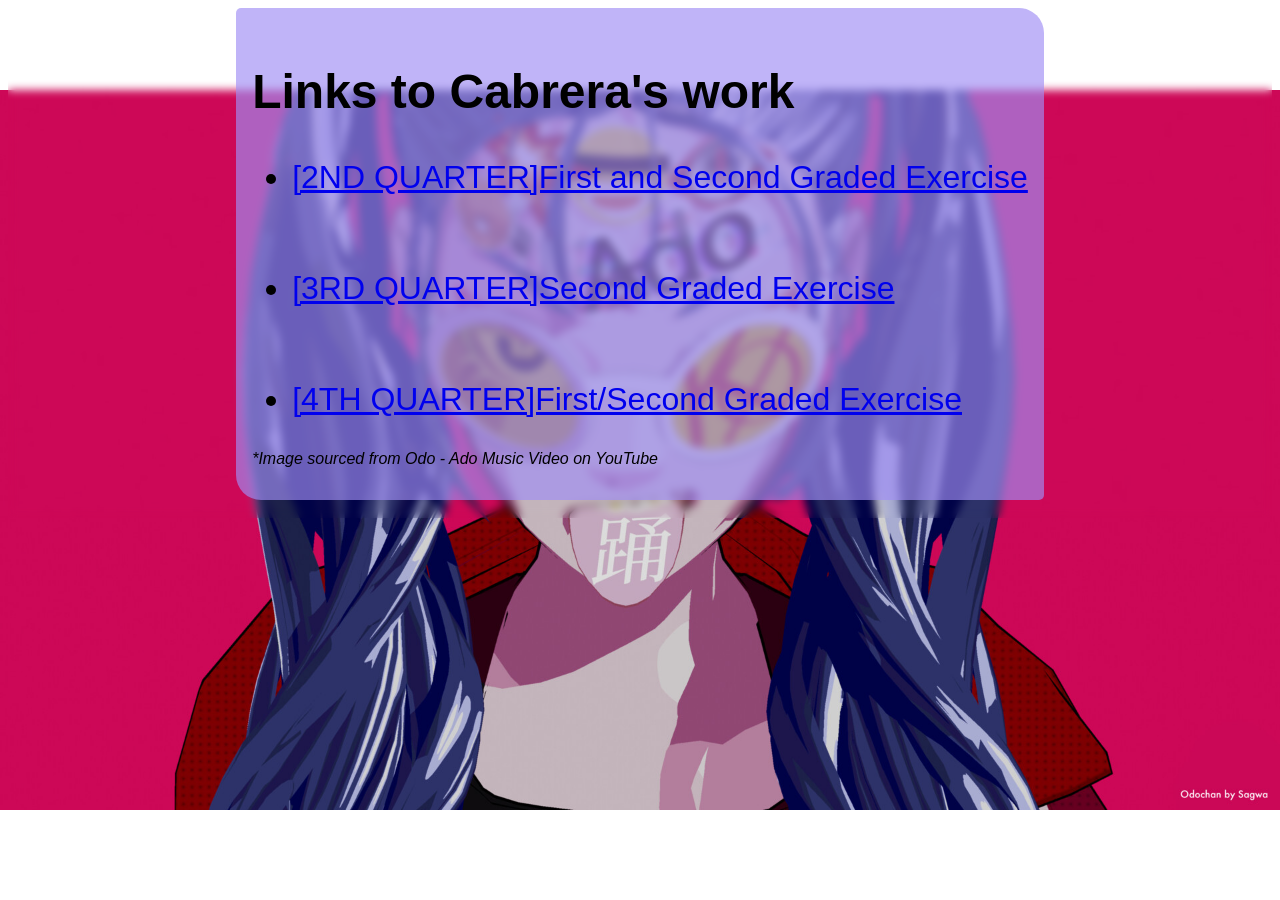
<file: index.html>
<!DOCTYPE html>
<html>
<head>
  <meta charset="UTF-8">
  <meta name="viewport" content="width=device-width, initial-scale=1.0">
  <meta name="description" content="Links to Cabrera's work">
  <meta name="keywords" content="Index html">
  <meta name="author" content="Liuz Albrecht M. Cabrera">
  <link rel="icon" type="image/png" href="./assets/mowiewowie.png">
  <title>Cabrera Portfolio Q3</title>
  <style>
    * {
        font-family: 'Orbitron', sans-serif;
        box-sizing: border-box;
    }

    body {
      background: url("./assets/wp13142518.jpg") no-repeat fixed center;
      background-size: 100%;
      backdrop-filter: blur(4px);
    }

    .heading {
      background-color:rgba(161, 143, 245, 0.664);
      width: fit-content;
      margin: auto;
      font-size: 2rem;
      padding: 1rem;
      border-radius: 5px 25px;
    }

    iframe {
      display: block;
      padding-top: 2rem;
      border: none;
      margin: auto;
    }

    .listen {
      text-align: center;
    }

    .reco {
      background-color:rgba(94, 47, 182, 0.39);
      width: 80%;
      margin: auto;
      border-radius: 5px 25px;
    }

  </style>
</head>
<body>
  <header class="heading">
  <section>
   <h1>Links to Cabrera's work</h1>
   <nav class="thingy">
    <ul>
      <li><a href="./public/q2/2Q1GBerylliumCabrera.html">[2ND QUARTER]First and Second Graded Exercise </a></li> <br><br>
      <li><a href="./public/q3/Q3_2GBerylliumCabrera.html">[3RD QUARTER]Second Graded Exercise </a></li> <br><br>
      <li><a href="./public/q4/q41gBeCabrera.html">[4TH QUARTER]First/Second Graded Exercise </a></li>
    </ul>
  <p style="font-style: italic; font-size: 1rem;">*Image sourced from Odo - Ado Music Video on YouTube</p>
   </nav>
  </section>
  </header>
  <br>
</body>
</html>
</file>
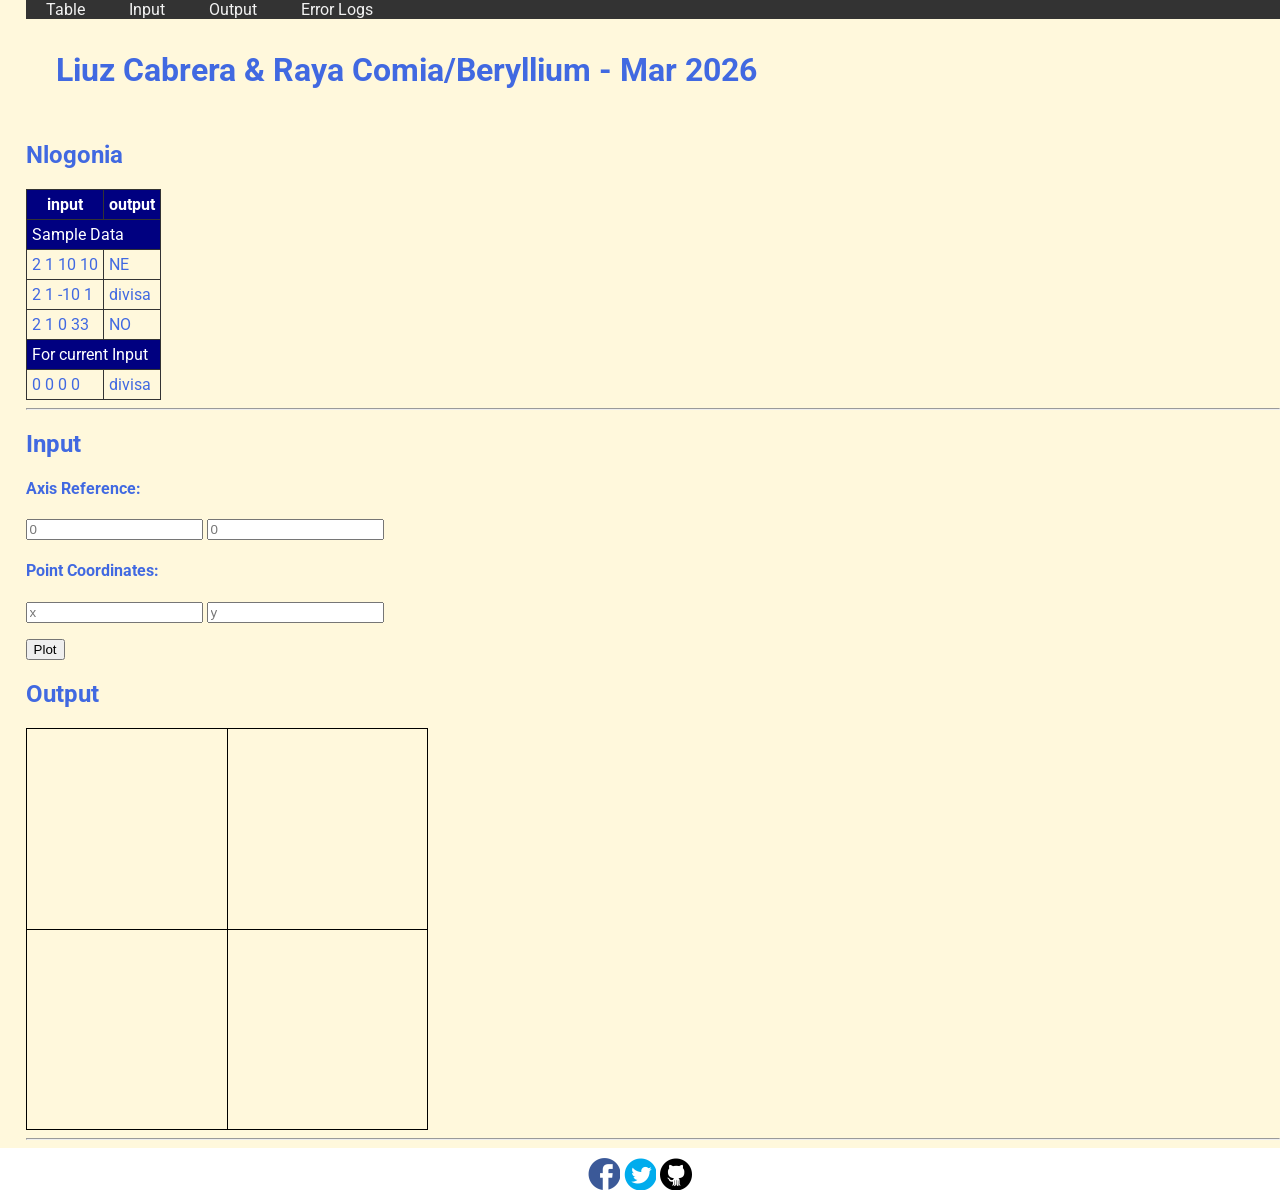
<file: public/q4/3rdGraded/index.html>
<!DOCTYPE html>
<html>
<head>
  <meta charset="utf-8">
  <meta name="viewport" content="width=device-width">
  <!-- change the authors name to both your names-->
  <meta name="author" content="Liuz Cabrera/Raya Comia">
  <meta name="description" content="testing and debugging">
  <meta name="keywords" content="testing and debugging">
  <title>CS 3 - Liuz Cabrera/Raya Comia</title>
  <link href="style.css" rel="stylesheet" type="text/css" />
  <link rel="preconnect" href="https://fonts.googleapis.com">
  <link rel="preconnect" href="https://fonts.gstatic.com" crossorigin>
  <link href="https://fonts.googleapis.com/css2?family=Open+Sans&family=Poppins:wght@300&family=Roboto&display=swap" rel="stylesheet">
  <link rel="icon" type="image/x-icon" href="images/favicon.ico">
</head>

<body>
  <header>
    <nav>
      <a href="#start">Table</a>
      <a href="#input">Input</a>
      <a href="#output">Output</a>
      <a href="errorlogs.html">Error Logs</a>
    </nav>
    
    <h1 style="padding: 30px">Liuz Cabrera & Raya Comia/Beryllium  - Mar 2026 </h1>
    <h2 id="start"> Nlogonia </h2>
  </header>

  <section id="table">
    <table> 
      <tr class="rColor">
        <th> input </th> <th> output</th>
      </tr>
      <tr class="rColor"> 
        <td colspan="2"> Sample Data</td>
      </tr>
      <tr> 
        <td> 2 1 10 10 </td> <td> NE</td>
      </tr>
      <tr> 
        <td> 2 1 -10 1 </td> <td> divisa</td>
      </tr>
      <tr> 
        <td> 2 1 0 33 </td> <td> NO </td>
      </tr>
      <tr  class="rColor"> 
        <td colspan="2"> For current Input</td>
      </tr>
      <tr> 
        <td id="in1"> 0 0 0 0 </td> <td id="out1"> divisa </td>
      </tr>
    </table>
    <hr>
  </section>
  
  <section id="input">
    <h2> Input </h2>
  
    <h4>Axis Reference:</h4>
    <p>
      <input type="number" id="x0" placeholder="0">
      <input type="number" id="y0" placeholder="0">
    </p>
    
    <h4>Point Coordinates:</h4>
    <p>
      <input type="number" id="x" placeholder="x"> 
      <input type="number" id="y" placeholder="y">
    </p>
    <button onclick="plotPoint(Number(x0.value),Number(y0.value),Number(x.value), Number(y.value))"> Plot </button>
  </section>
  
  <section id="output">
    <h2 id="output"> Output </h2>
  
    <div id="coordinatePlane">
        <div id="xAxis" class="axis"></div>
        <div id="yAxis" class="axis"></div>
    </div>
    <hr>
  </section>
  
  <!--- anchors for socmed site are done with image sprites -->
  <footer>
    <a href="https://facebook.com"> 
    <div class="icon facebook"></div>
    </a>
    <a href="https://twitter.com">
    <div class="icon twitter"></div>
    </a>
    <a href="https://github.com">
    <div class="icon github"></div>
    </a>
  </footer>
  <script defer src="script.js"></script>
</body>

</html>
</file>
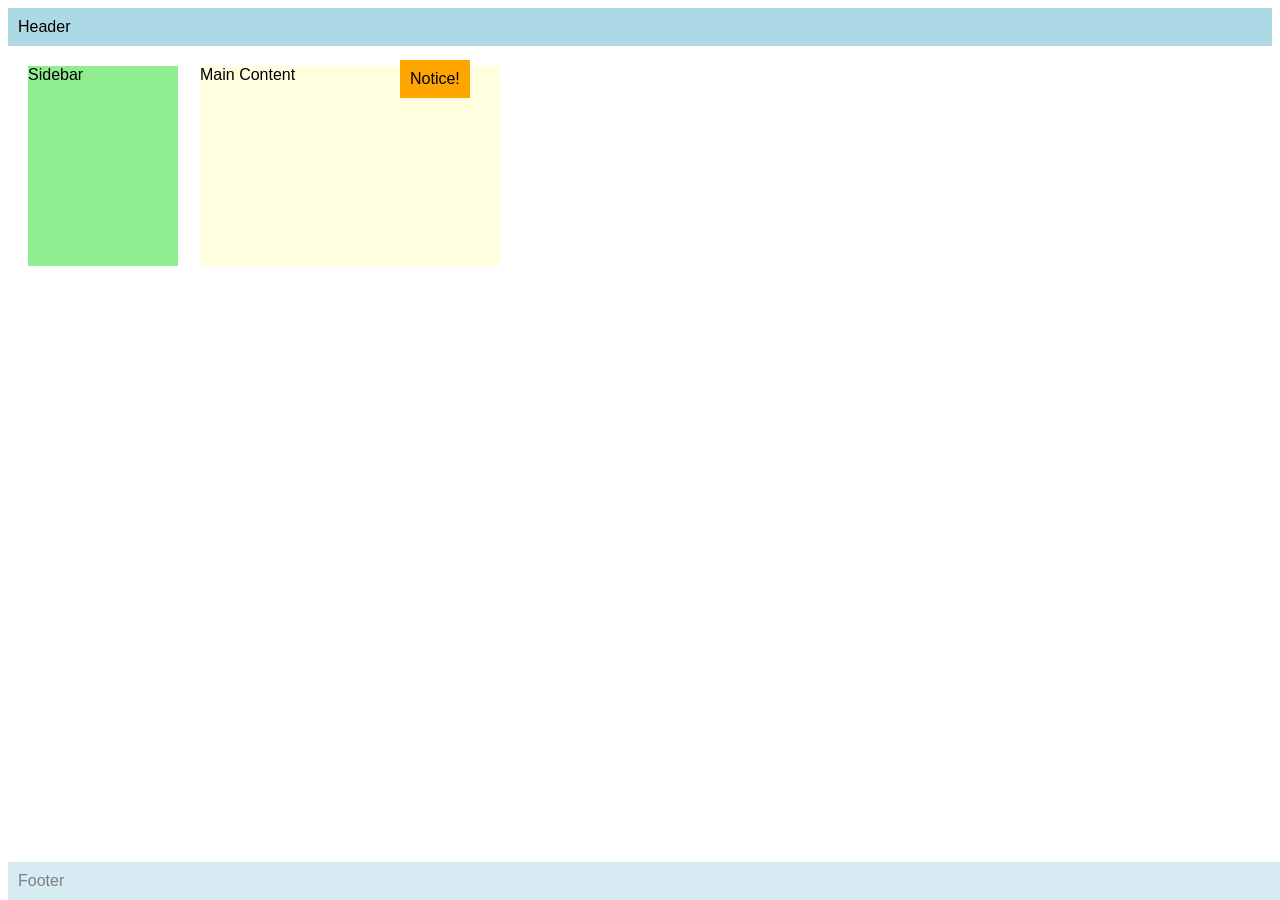
<file: public/q4/9BeCabreraseatwork2.html>
<!DOCTYPE html>
<html>
<head>
  <meta name="author" content="Cabrera, Comia" />
  <meta name="revised" content="March 27, 2026" />
  <style>
    body { font-family: Arial, sans-serif; }
    .header, .footer {
      background: lightblue;
      padding: 10px;
    }
    .footer {
       opacity: 0.5;
       position: fixed; bottom: 0; width: 100%;
    }
    .sidebar {
      background: lightgreen;
      width: 150px;
      height: 200px;
      position: relative; top: 20px; left: 20px;
    }
    .content {
      background: lightyellow;
      width: 300px;
      height: 200px;
      position: absolute; top: 66px; left: 200px;
      z-index: 1;
    }
    .notice {
        position: absolute;
        top: 60px;
        left: 400px;
        background: orange;
        padding: 10px;
        z-index: 2;
    }
  </style>
</head>
<body>
  <div class="header">Header</div>
  <div class="sidebar">Sidebar</div>
  <div class="content">Main Content</div>
  <div class="footer">Footer</div>
  <div class="notice">Notice!</div>
</body>
</html>
</file>
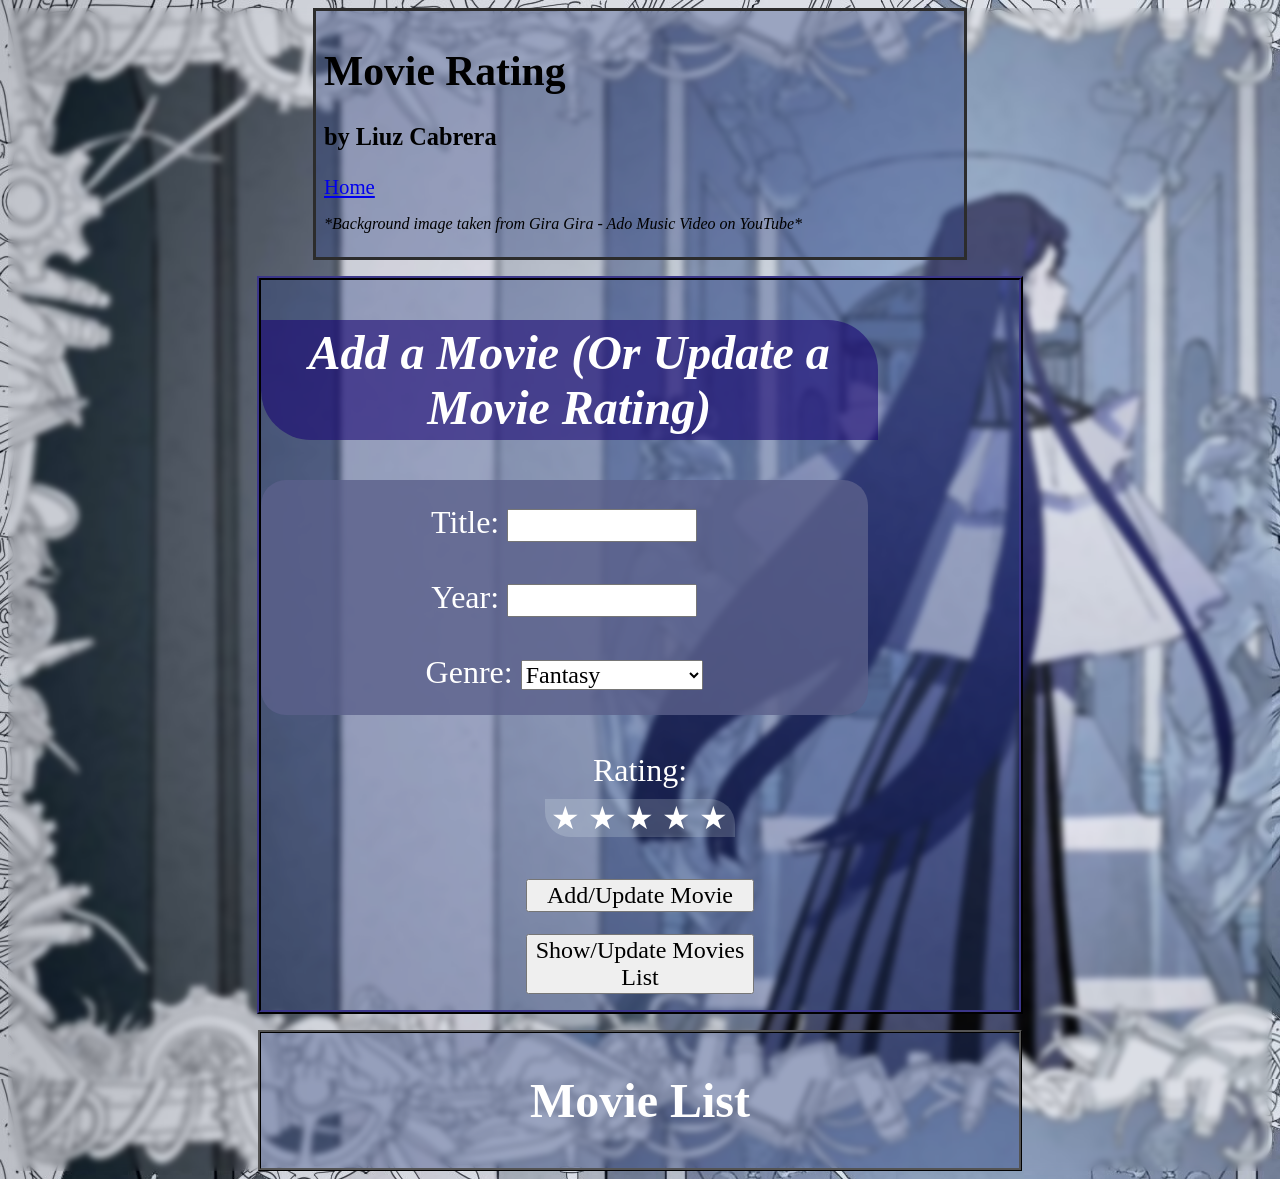
<file: public/q4/q41gBeCabrera.html>
<!DOCTYPE html>
<html>
  <head>
    <meta charset="UTF-8">
    <meta name="viewport" content="width=device-width, initial-scale=1.0">
    <meta name="description" content="Q4 1st Graded Exercise">
    <meta name="keywords" content="Movie Rating">
    <meta name="author" content="Liuz Cabrera">
    <title>Movie Rating</title>
    <link rel="icon" href="../../assets/mowiewowie.png" sizes="32x32" type="image/png">
    <style>

    * {
        font-family: serif;
    }

    table {
        border-collapse: collapse;
        width: 100%;
    }

    table, th, td {
        border: 3px solid black;
        padding: 5px;
        background-color: rgb(60, 47, 179);
        text-align: center;
        font-size: 1.5rem;
        box-shadow: 2px 2px 5px black;
    }


        body {
            font-size: 2rem;
            background-color: rgb(140, 217, 228);
            background-image: url("../../assets/gira.jpg");
            backdrop-filter: blur(3px);
        }

        .selected {
            color: rgb(14, 24, 219);
        }

        .header {
            text-align: center;
            width: 80%;
            padding: 5px;
            background-color: rgba(26, 6, 116, 0.596);
            text-align: center;
            border-radius: 0px 50px;
            font-style:italic; 
        }

        .movieform {
            margin: auto;
            justify-items: center;
            text-align: center;
            border: ridge 4px rgb(23, 21, 53);
            width: 60%;
            padding-bottom: 1rem;
            background-color:rgba(45, 65, 131, 0.37);
            margin-top: 1rem;
            color: white;
        }

        .movielist {
            margin: auto;
            margin-top: 1rem;
            justify-items: center;
            text-align: center;
            width: 60%;
            border: ridge 3px black;
            background-color:rgba(45, 65, 131, 0.37);
            color: white;
        }
        

        .movieadd {
            width: 30%;
            font-size: 1.5rem;
            transition-duration: 0.8s;
        }

        .movieadd:hover {
            width: 25%;
            background-color:rgb(34, 43, 121);
            color: azure;
            transition-duration: 0.5s;
        }

        .movieshow {
            width: 30%;
            font-size: 1.5rem;
            transition-duration: 0.8s;
            margin-top: 1.4rem;
        }

        .movieshow:hover {
            width: 25%;
            background-color:rgb(34, 43, 121);
            color: azure;
            transition-duration: 0.5s;
        }

        .stars:hover {
            cursor: pointer;
        }
        
        .stars {
            margin: auto;
            margin-top: 10px;
            background-color:rgba(240, 255, 255, 0.185);
            width: 25%;
            border-radius: 0px 25px;
        }

        #title {
            width: 30%;
            font-size: 1.5rem;
        }

        #year {
            width: 30%;
            font-size: 1.5rem;
        }

        #genre {
            width: 30%;
            font-size: 1.5rem;
        }

        header {
            background-color:rgba(45, 65, 131, 0.37)    ;
            width: 50%;
            padding: 0.5rem;
            border: solid rgb(44, 44, 44) 3px;
            font-size: 1.3rem;
            margin: auto;
        }

        .stuff {
            padding-top: 1.5rem;
            width: 80%;
            background-color:rgba(91, 96, 139, 0.808);
            border-radius: 25px 25px;
            padding-bottom: 1.5rem;
        }

        .yellow {
            color: rgb(152, 156, 233);
        }

    </style>
  </head>
<body>
         <header>
        <div>
            <h1>
                Movie Rating
            </h1>
            <h3>by Liuz Cabrera</h3>
        </div>
        <nav class="navbar">
            <a href="../../index.html"> Home </a> <br>
        </nav>
        <p style="font-style: italic; font-size: 1rem;">*Background image taken from Gira Gira - Ado Music Video on YouTube*</p>
    </header>
    <div class="movieform">
    <h2 class="header">Add a Movie (Or Update a Movie Rating)</h2>

    <section class="stuff">

    <label for="title">Title:</label>
    <input type="text" id="title">
    <br/> <br/>
    
    <label for="year">Year:</label>
    <input type="number" id="year">
    <br/> <br/>
    
    <label for="genre">Genre:</label>
    <select id="genre">
      <option value="Fantasy">Fantasy</option>
      <option value="Horror">Horror</option>
      <option value="Adventure">Adventure</option>
      <option value="Sci-Fi">Sci-Fi</option>
      <option value="Action">Action</option>
      <option value="Comedy">Comedy</option>
      <option value="Drama">Drama</option>
      <option value="Animation">Animation</option>
      <option value="Sports">Sports</option>
    </select>
    </section>
    <br>

    <span class="ratings">
    <label>Rating:</label>
    <div class="stars" id="ratingStars">
      <span class="star" data-value="1">&#9733;</span>
      <span class="star" data-value="2">&#9733;</span>
      <span class="star" data-value="3">&#9733;</span>
      <span class="star" data-value="4">&#9733;</span>
      <span class="star" data-value="5">&#9733;</span>
    </div>
    </span>
    <br/>
    
    
    <button class="movieadd" onclick="addMovie();">Add/Update Movie</button> <br>
    <button class="movieshow" onclick="showMovie();">Show/Update Movies List</button>
    </div>
    
    <div class="movielist">
    <h2>Movie List</h2>
    <table id="movieList"></table>
    </div>
<script src="q41g.js"></script>
<script>
</script>
</body>
</file>
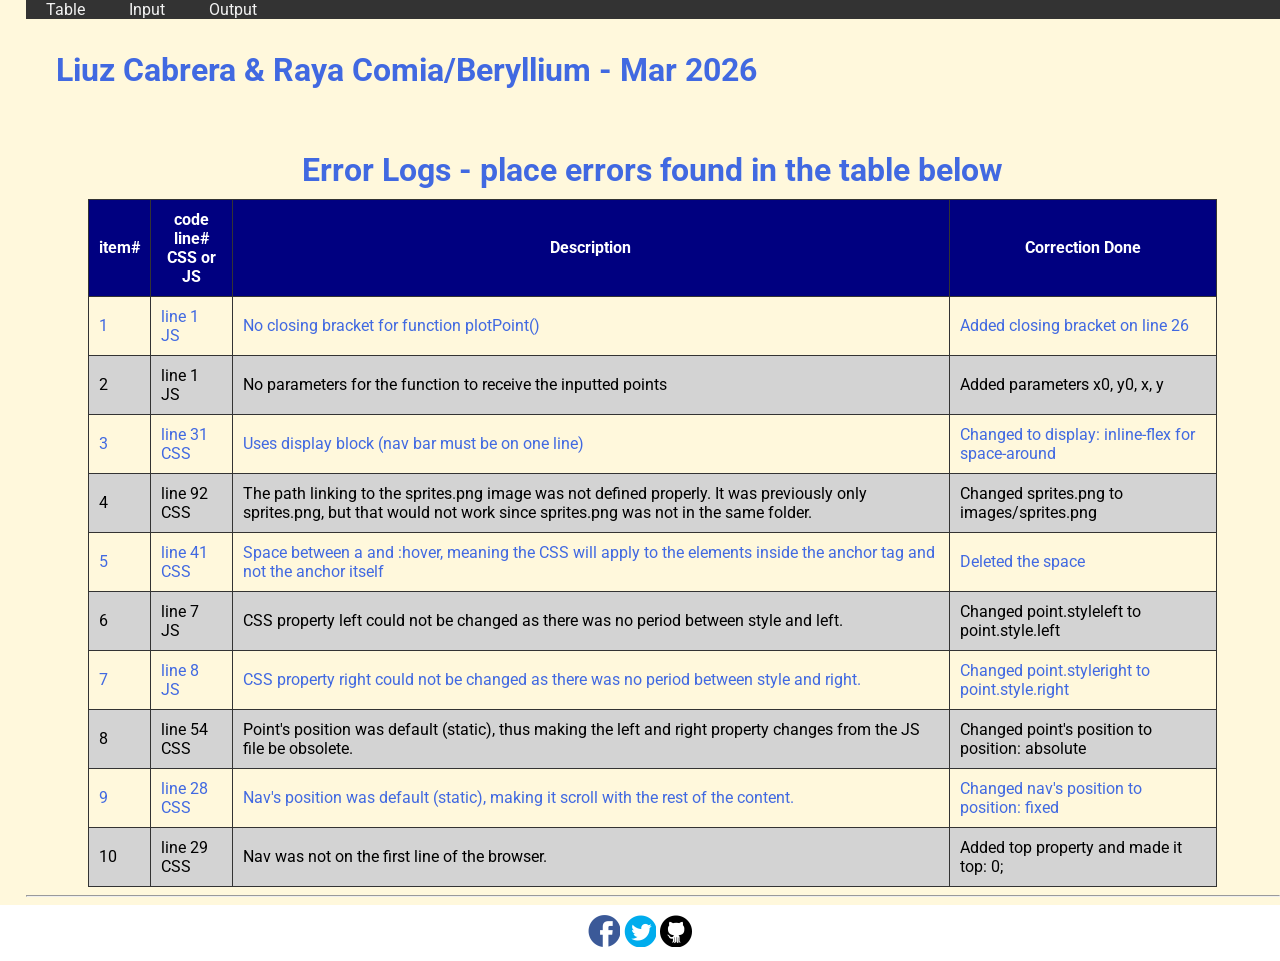
<file: public/q4/3rdGraded/errorlogs.html>
<!DOCTYPE html>
<html>
<head>
  <meta charset="utf-8">
  <meta name="viewport" content="width=device-width">
  <meta name="author" content="Liuz Cabrera/Raya Comia">
  <meta name="description" content="testing and debugging">
  <meta name="keywords" content="testing and debugging">
  <title>CS3 - Liuz Cabrera/Raya Comia</title>
  <link href="style.css" rel="stylesheet" type="text/css" />
  <link rel="preconnect" href="https://fonts.googleapis.com">
  <link rel="preconnect" href="https://fonts.gstatic.com" crossorigin>
  <link href="https://fonts.googleapis.com/css2?family=Open+Sans&family=Poppins:wght@300&family=Roboto&display=swap" rel="stylesheet">
  <link rel="icon" type="image/x-icon" href="images/favicon.ico">

  <style>
    tr:nth-child(1) ~ tr:nth-child(odd) {
      background-color: lightgray;
      color: black;
    }
    td, th {
      padding: 10px;
    }
    table {
      width: 90%;
      margin: 0 auto;
    }
    caption {
      font-size: 2em;
      font-weight: bold;
      padding: 10px;
    }
    
  </style>
</head>

<body>
  <header>
    <nav>
      <a href="index.html#start">Table</a>
      <a href="index.html#input">Input</a>
      <a href="index.html#output">Output</a>
    </nav>
    
    <h1 style="padding: 30px">Liuz Cabrera & Raya Comia/Beryllium  - Mar 2026 </h1>
  </header>

  <section id="table">
    <table> 
      <caption> Error Logs - place errors found in the table below</caption>
      <tr class="rColor">
        <th> item# </th> 
        <th> code line#<br/>CSS or JS </th> 
        <th> Description</th>
        <th> Correction Done</th>
      </tr>
<tr>
        <td> 1 </td> 
        <td> line 1 JS </td> 
        <td> No closing bracket for function plotPoint()</td>
        <td> Added closing bracket on line 26</td>
      </tr>
      <tr>
        <td> 2 </td> 
        <td> line 1 JS</td> 
        <td> No parameters for the function to receive the inputted points</td>
        <td> Added parameters x0, y0, x, y</td>
      </tr>
      <tr>
        <td> 3 </td> 
        <td> line 31 CSS</td> 
        <td> Uses display block (nav bar must be on one line)</td>
        <td> Changed to display: inline-flex for space-around</td>
      </tr>
      <tr>
        <td> 4 </td> 
        <td> line 92 CSS</td> 
        <td> The path linking to the sprites.png image was not defined properly. It was previously only sprites.png, but that would not work since sprites.png was not in the same folder.</td>
        <td> Changed sprites.png to images/sprites.png</td>
      </tr>
      <tr>
        <td> 5 </td> 
        <td> line 41 CSS</td> 
        <td> Space between a and :hover, meaning the CSS will apply to the elements inside the anchor tag and not the anchor itself</td>
        <td> Deleted the space</td>
      </tr>
      <tr>
        <td> 6 </td> 
        <td> line 7 JS</td> 
        <td> CSS property left could not be changed as there was no period between style and left.</td>
        <td> Changed point.styleleft to point.style.left</td>
      </tr>
      <tr>
        <td> 7 </td> 
        <td> line 8 JS</td> 
        <td> CSS property right could not be changed as there was no period between style and right.</td>
        <td> Changed point.styleright to point.style.right</td>
      </tr>
      <tr>
        <td> 8 </td> 
        <td> line 54 CSS</td> 
        <td> Point's position was default (static), thus making the left and right property changes from the JS file be obsolete.</td>
        <td> Changed point's position to position: absolute</td>
      </tr>
      <tr>
        <td> 9 </td> 
        <td> line 28 CSS</td> 
        <td> Nav's position was default (static), making it scroll with the rest of the content.</td>
        <td> Changed nav's position to position: fixed</td>
      </tr>
      <tr>
        <td> 10 </td> 
        <td> line 29 CSS</td> 
        <td> Nav was not on the first line of the browser. </td>
        <td> Added top property and made it top: 0;</td>
      </tr>
     
    </table>
    <hr>
  </section>
  
   
  <!--- anchors for socmed site are done with image sprites -->
  <footer>
    <a href="https://facebook.com"> 
    <div class="icon facebook"></div>
    </a>
    <a href="https://twitter.com">
    <div class="icon twitter"></div>
    </a>
    <a href="https://github.com">
    <div class="icon github"></div>
    </a>
  </footer>
 
</body>

</html>
</file>
<file: public/q4/3rdGraded/style.css>
html {
  height: 100%;
  width: 100%;
}

body{
  font-family: 'Open Sans', sans-serif;
  font-family: 'Poppins', sans-serif;
  font-family: 'Roboto', sans-serif;
  background-color: cornsilk;
  color:royalblue;
  padding: 0;
  margin: 0;
}

section, header {
  padding-left: 2%;
}

/*---- CSS to control the navigation bar --- 
Requirements for the navigation:
- Navigation should all be on one line only and located on the first line of the browser and will not scroll with the rest of the content.  
- There should also a hover effect on each of the links to change background and foreground color.
*/
nav {
    width: 100%;
    background-color: #333;
    position: fixed;
    top: 0;
}

nav a {
    display: inline-flex for space-around;
    color: #f2f2f2;
    text-align: center;
    padding: 14px 20px;
    text-decoration: none;
}

nav a:hover {
    background-color: #ddd;
    color: black;
}

/*------ to control coordinatePlane, the location of the small red box  --------*/
#coordinatePlane {
    position: relative;
    height: 400px;
    width: 400px;
    border: 1px solid black;
}
.point {
    height: 10px;
    width: 10px;
    background-color: red;
    position: absolute;
}
.axis {
    position: absolute;
    background-color: black;
}

#xAxis {
    left: 0;
    top: 200px;
    width: 100%;
    height: 1px;
}
#yAxis {
    left: 200px;
    bottom: 0;
    width: 1px;
    height: 100%;
}

/* ----- CSS properties for footer tag to display socmed icons facebook, twitter and github using sprites ---
- Discover how to use image sprites to make this work
*/
footer {
    width: 100%;
    background-color: white;
    color: #333;
    text-align: center;
    padding: 10px 0;
}
footer a {
  text-decoration: none;
}

.icon {
    width: 32px;
    height: 32px;
    display: inline-block;
    background: url('images/sprites.png') no-repeat;
}
.facebook {
    background-position: -226px -129px;
}
.twitter {
    background-position: -340px -129px;
}
.github {
    background-position: -456px -129px;
}

.facebook:hover {
  background-position: -226px -55px;
}
.twitter:hover {
  background-position: -340px -54px;
}
.github:hover {
  background-position: -456px -54px;
}

/* --- CSS for documenting process in the table in the errorlogs.html --*/
table{
  border-collapse: collapse;
}

th, td, tr{
  padding: 5px;
  border: 1px solid #333;  
}

.rColor {
  background-color: navy;
  color: white;
}
</file>
